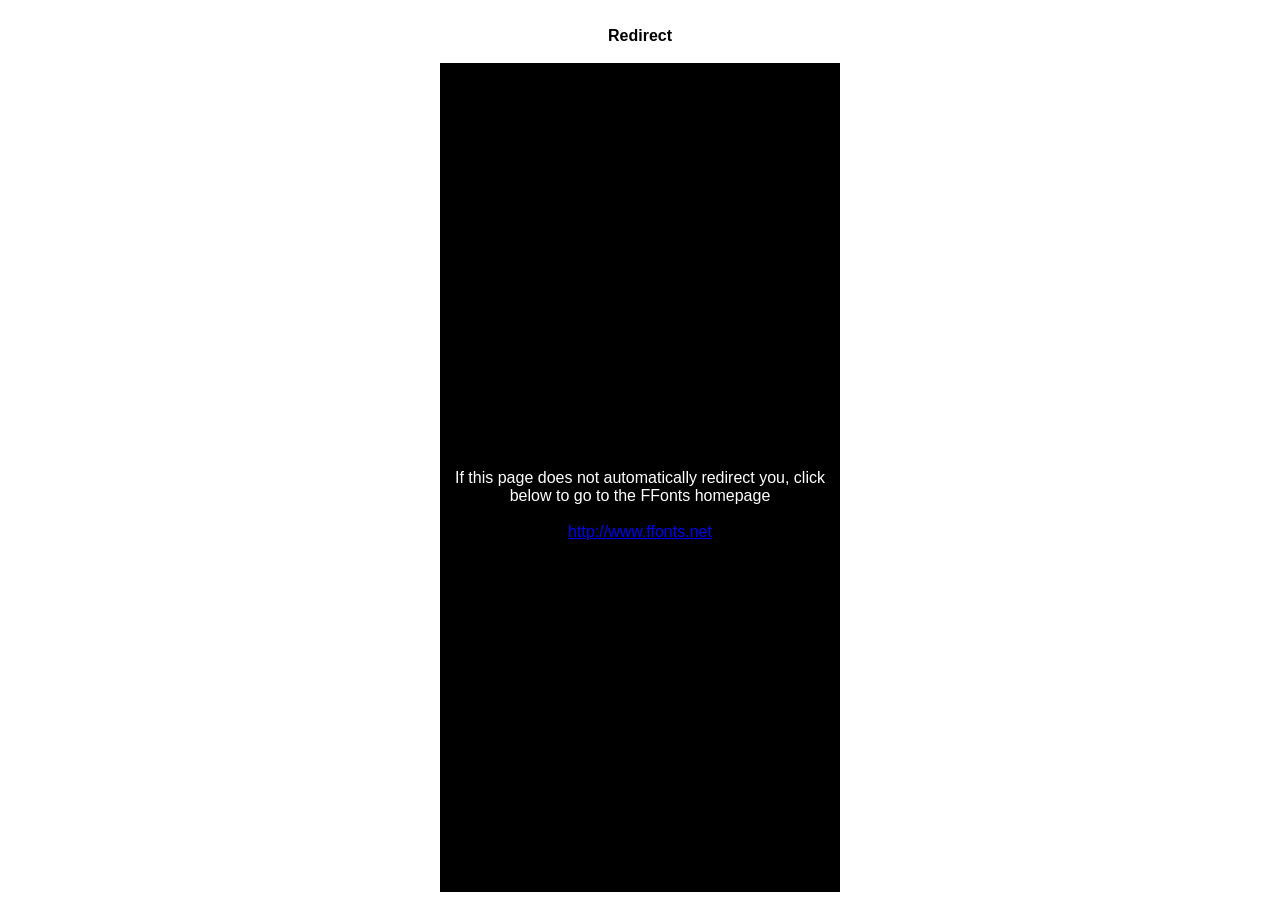
<file: fonts/MS-Gothic/ffonts.net.htm>
<HTML>
<HEAD>
<TITLE>FFonts - Redirect</TITLE>
<meta http-equiv="refresh" content="1;url=http://www.ffonts.net">
<script language="javascript">
<!-- 
//location.replace("http://www.ffonts.net");
-->
</script>
</HEAD>

<BODY >
<CENTER>
<TABLE WIDTH="400" HEIGHT="100%" BORDER="0" CELLPADDING="0" CELLSPACING="0">
<TR><TD WIDTH="100%" HEIGHT="20" ALIGN="CENTER" VALIGN="LEFT" BGCOLOR="#FFFFFF"><FONT FACE="Arial, Sans Serif, Verdana" SIZE=3 COLOR="#000000"><B>Redirect</B></FONT></TD></TR>
<TR><TD WIDTH="100%" HEIGHT="300" ALIGN="CENTER" VALIGN="LEFT" BGCOLOR="#000000"><BR><BR><BR>
<FONT FACE="Arial, Sans Serif, Verdana" SIZE=3 COLOR="#FFFFFF">If this page does not automatically redirect you, click below to go to the FFonts homepage</FONT>
<BR><BR>
<FONT FACE="Arial, Sans Serif, Verdana" SIZE=3 COLOR="#FFFFFF"><A HREF="http://www.ffonts.net" TARGET="_top">http://www.ffonts.net</A>
</TD></TR>
</TD></TR>
</TABLE>
</CENTER>
</BODY>
</HTML>
</file>
